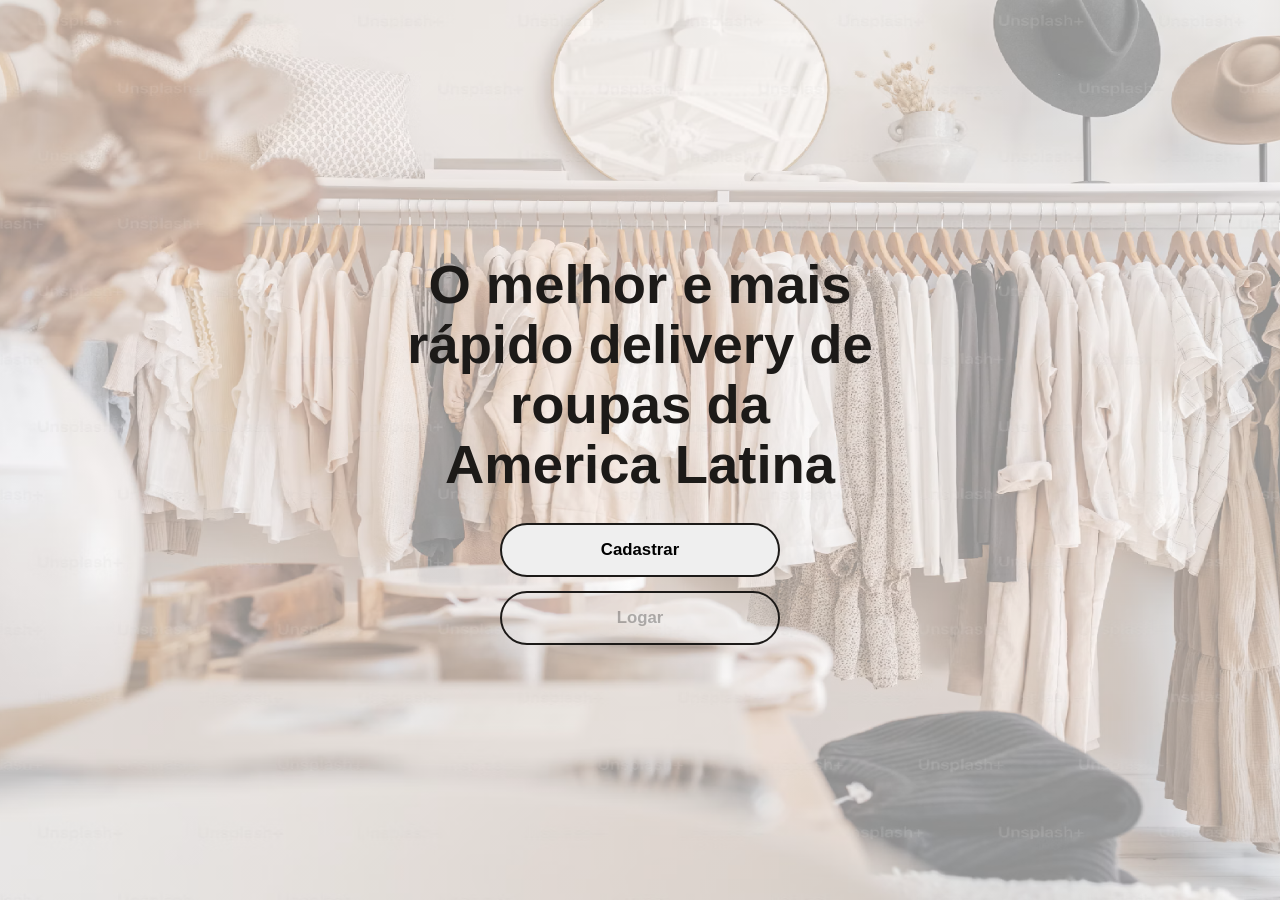
<file: index.html>
<!DOCTYPE html>
<html lang="pt-BR">
<head>
<meta charset="UTF-8">
<meta name="viewport" content="width=device-width, initial-scale=1">
<link rel="stylesheet" href="style.css">
<title>Delivery</title>
</head>
<body>
  <h1>O melhor e mais rápido delivery de roupas da America Latina</h1>
  <div class="botoes">
    <button class="btn cadastrar" type="button" onclick="location.href='cadastro.html'">Cadastrar</button>
    <button class="btn logar" type="button" disabled>Logar</button>
  </div>
</body>
</html>
</file>
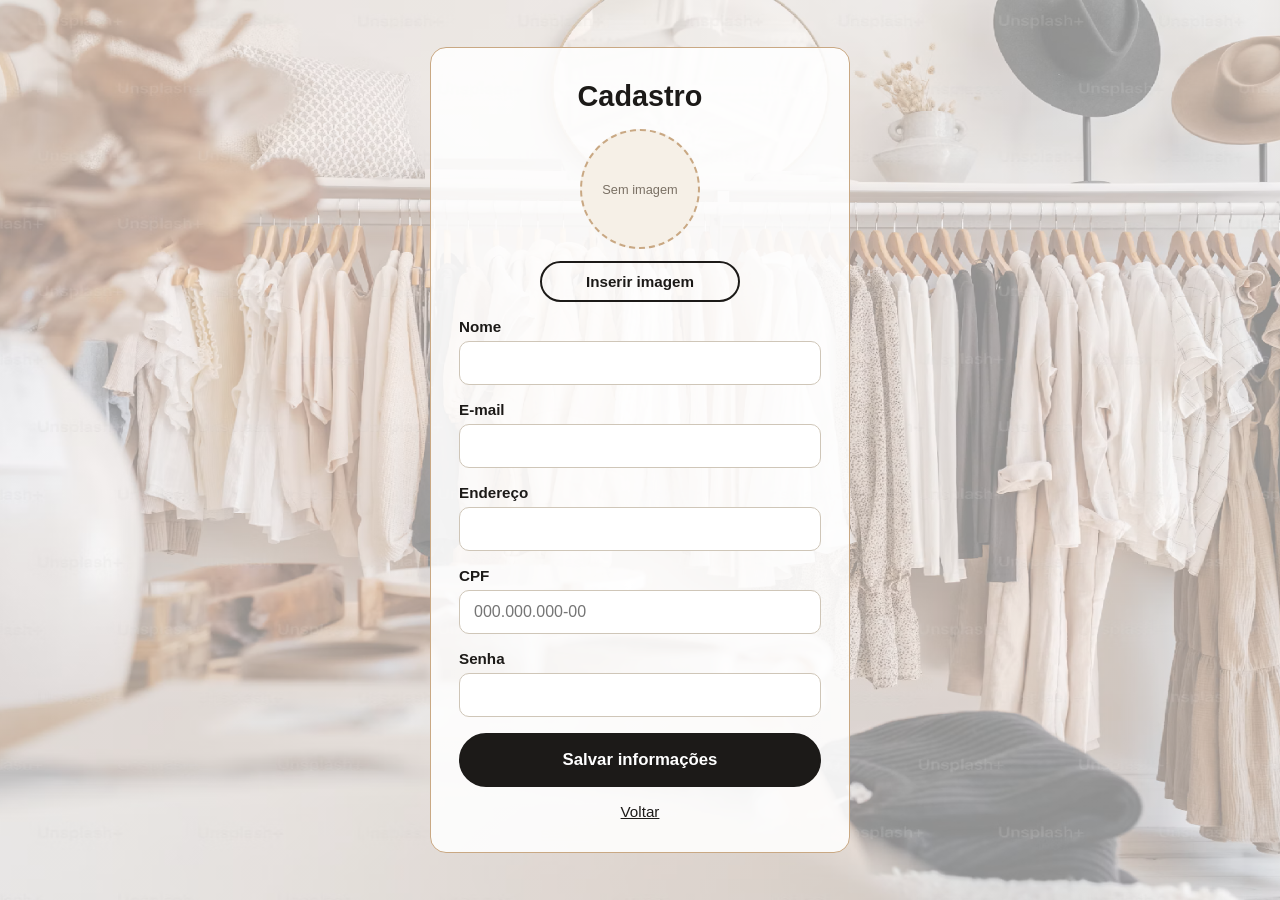
<file: cadastro.html>
<!DOCTYPE html>
<html lang="pt-BR">
<head>
<meta charset="UTF-8">
<meta name="viewport" content="width=device-width, initial-scale=1">
<title>Cadastro</title>
<link rel="stylesheet" href="style.css">
</head>
<body>
  <form class="card" id="form-cadastro">
    <h2>Cadastro</h2>

    <div class="imagem">
      <div class="previa" id="previa">Sem imagem</div>
      <input type="file" id="imagem" accept="image/*">
      <button type="button" class="btn secundario" id="btn-imagem">Inserir imagem</button>
    </div>

    <div class="campo">
      <label for="nome">Nome</label>
      <input type="text" id="nome" required>
    </div>
    <div class="campo">
      <label for="email">E-mail</label>
      <input type="email" id="email" required>
    </div>
    <div class="campo">
      <label for="endereco">Endereço</label>
      <input type="text" id="endereco" required>
    </div>
    <div class="campo">
      <label for="cpf">CPF</label>
      <input type="text" id="cpf" inputmode="numeric" maxlength="14" placeholder="000.000.000-00" required>
    </div>
    <div class="campo">
      <label for="senha">Senha</label>
      <input type="password" id="senha" required>
    </div>

    <button type="submit" class="btn principal">Salvar informações</button>
    <a class="voltar" href="index.html">Voltar</a>
  </form>

  <script src="script.js"></script>
</body>
</html>
</file>
<file: style.css>
* { box-sizing: border-box; }

body {
  margin: 0; min-height: 100vh;
  display: flex; flex-direction: column; align-items: center; justify-content: center;
  gap: 28px; text-align: center; padding: 24px;
  font-family: Arial, sans-serif; color: #1c1a18;
  background: linear-gradient(rgba(255,255,255,.5), rgba(255,255,255,.5)),
              url("fundo.png") center / cover no-repeat fixed;
}

h1 { margin: 0; max-width: 16ch; font-size: clamp(2rem, 6vw, 3.4rem); line-height: 1.1; }
h2 { margin: 0; font-size: 1.8rem; }


.botoes { display: flex; flex-direction: column; gap: 14px; width: 100%; max-width: 280px; }

.btn {
  display: block; width: 100%; padding: 15px 0;
  font-size: 1.05rem; font-weight: 600; text-align: center; text-decoration: none;
  border-radius: 999px; border: 2px solid #1c1a18; cursor: pointer;
  transition: background .2s, transform .1s;
}
.btn:active { transform: scale(.98); }
.btn:focus-visible { outline: 3px solid #c9a883; outline-offset: 3px; }

.principal { background: #1c1a18; color: #fff; }
.principal:hover { background: #c9a883; border-color: #c9a883; color: #1c1a18; }

.secundario { background: transparent; color: #1c1a18; }
.secundario:hover:not(:disabled) { background: rgba(28,26,24,.08); }
.secundario:disabled { opacity: .4; cursor: not-allowed; }


.card {
  width: 100%; max-width: 420px; padding: 32px 28px;
  background: rgba(255,255,255,.88); border: 1px solid #c9a883;
  border-radius: 16px; text-align: left;
  display: flex; flex-direction: column; gap: 16px;
}
.card h2 { text-align: center; }

.campo { display: flex; flex-direction: column; gap: 6px; }
.campo label { font-weight: 600; font-size: .95rem; }
.campo input[type="text"],
.campo input[type="email"],
.campo input[type="password"] {
  padding: 12px 14px; font-size: 1rem;
  border: 1.5px solid #cfc6b8; border-radius: 10px; background: #fff;
}
.campo input:focus { outline: none; border-color: #c9a883; box-shadow: 0 0 0 3px rgba(201,168,131,.35); }


.imagem { display: flex; flex-direction: column; align-items: center; gap: 12px; }
.previa {
  width: 120px; height: 120px; border-radius: 50%;
  border: 2px dashed #c9a883; background: #f6f0e7;
  display: flex; align-items: center; justify-content: center;
  font-size: .8rem; color: #7a7064; overflow: hidden; text-align: center;
}
.previa img { width: 100%; height: 100%; object-fit: cover; }
.imagem .btn { max-width: 200px; padding: 10px 0; font-size: .95rem; }
.imagem input[type="file"] { display: none; }

.voltar { text-align: center; color: #1c1a18; font-size: .95rem; }
</file>
